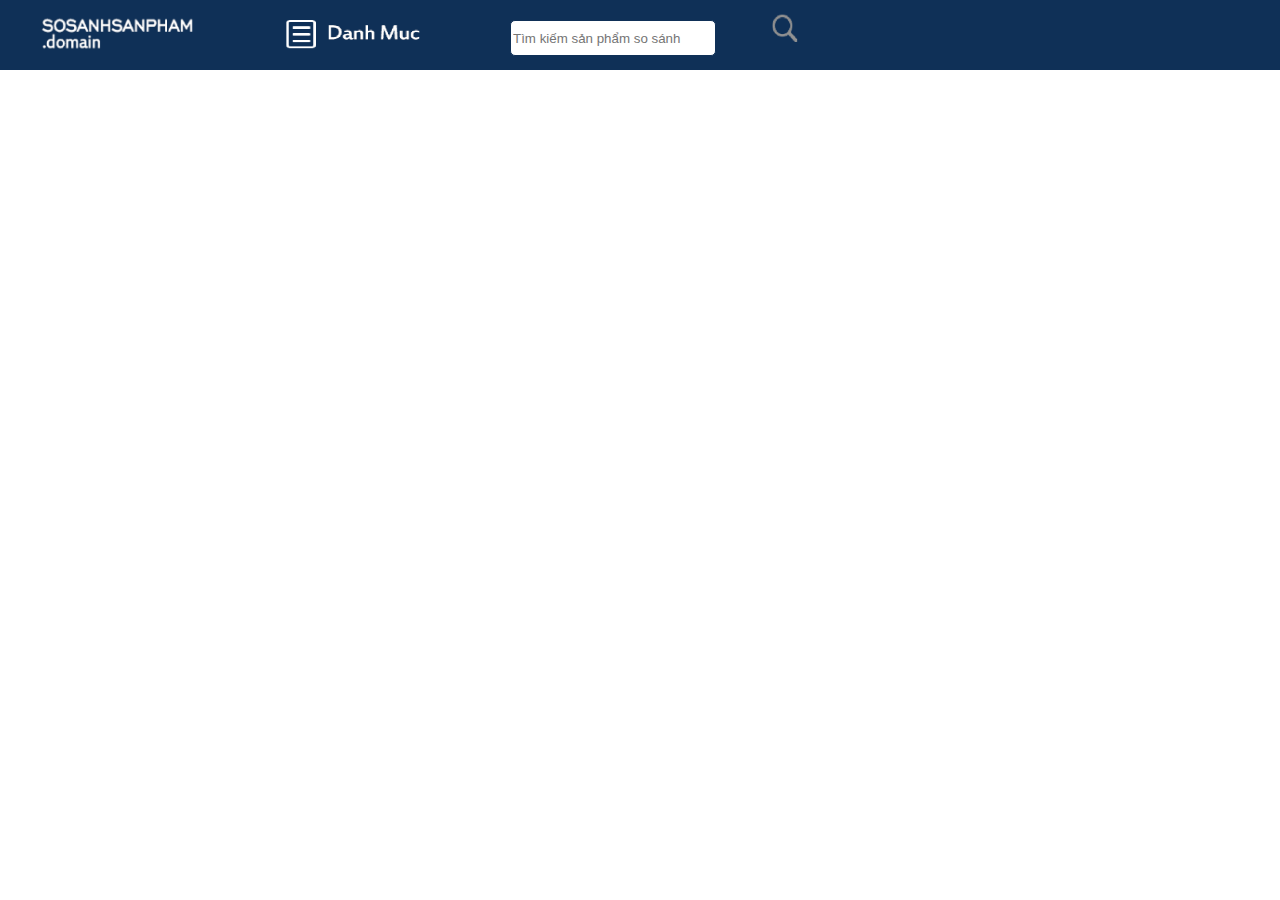
<file: client/New folder/index.html>
<!DOCTYPE html PUBLIC "-//W3C//DTD XHTML 1.0 Transitional//EN" "http://www.w3.org/TR/xhtml1/DTD/xhtml1-transitional.dtd">
<html xmlns="http://www.w3.org/1999/xhtml">
<head>
  <meta http-equiv="Content-Type" content="text/html; charset=utf-8" />
  <title>Trang Chủ</title>
  <link href="style/css.css" type="text/css" rel="stylesheet"/>
</head>

<body>
  <div>  
     <nav id="fixNav">
        <div class="container01">
          <ul class="ul">
            <li><a href="#"><img width="200px" height="50px" src="img/sosanhsanpham.jpg" /></a></li>
            <li><a href="#"><img width="200px" height="50px" src="img/danhmuc.jpg" /></a>
              <ul class="sub-menu">
                <li><a href="#">IPhone</a></li>
                <li><a href="#">SamSung</a></li>
                <li><a href="#">Nokia</a></li>
                <li><a href="#">Oppo</a></li>
                <li><a href="#">Sony</a></li>
            </ul>
        </li>
        <li><a href="#"><input type="text" id="timkiem" placeholder="Tìm kiếm sản phẩm so sánh" /></a></li>
        <li><a href="#"><img src="img/timkiem.jpg" width="40" height="40" id="imgtimkiem" /></a></li>
    </ul>
</div>
</nav>
</div>
</body>
</html>
</file>
<file: client/New folder/style/css.css>
@charset "utf-8";
/* CSS Document */

*{	margin:0px; 
	padding:0px;}

input{
	border-radius: 5px;
    -moz-border-radius:5px;
    -webkit-border-radius: 5px;
	border: 1px solid #0F3057;
	height: 30px;
	width:200px;
	margin:10px;
	padding:2px;
}

/*fix lag*/
#fixNav{
  width: 100%;
  height: 70px;
  background-color: #0F3057;
  display: block;
  position: fixed; /*Cho menu cố định 1 vị trí với top và left*/
  top: 0; /*Nằm trên cùng*/
  left: 0; /*Nằm sát bên trái*/
  z-index: 100000; /*Hiển thị lớp trên cùng*/
}
#fixNav .ul{
  /*margin-left: 15%;*/
  padding: 0px;
  margin: 0 auto;
}
#fixNav ul li{
  list-style:none ;
  width: auto;
  float: left;
  color: #fff;
  padding: 0;
  margin:10px;
  position: relative;
}
#fixNav ul li a{
  text-transform: uppercase;
  white-space: nowrap; /*Cho chữ trong menu không bị wrap*/
  padding: 0 10px;
  color: #fff;
  display: block;
  text-decoration: none;
}
/*CSS Style cho Submenu*/
#fixNav ul li ul {
  position: absolute;
  width: auto;
  display: none;
  background-color: #0F3057;
  border-bottom: 3px solid #0082bb;
  padding-left: 5px;
}

#fixNav ul li ul li{
  top:10px;
  width:250px;
  display: block;
  padding:10px;
  margin: auto;
  float: none; /*Bỏ float cho li cấp thứ 2*/
}
/* Hover cho submenu */
#fixNav ul li:hover {
  /* Hover thì li sẽ đổi màu*/
  background-color:#0F3057 ;
}
#fixNav ul li:hover ul{
  /*Display ra submenu*/
  display: block;
}
</file>
